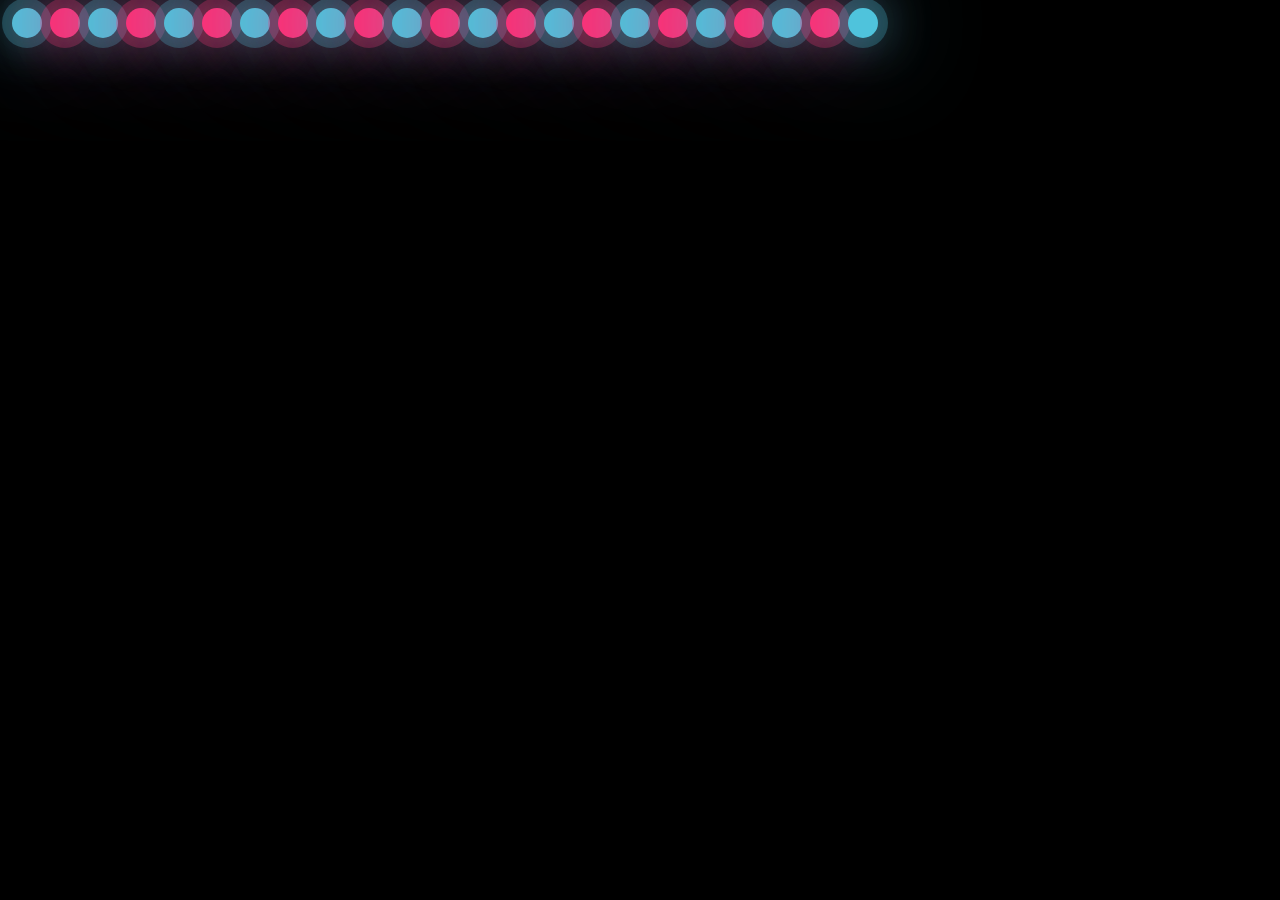
<file: Project 2/bakcground.html>
<!DOCTYPE html>
<html lang="en">
<head>
    <meta charset="UTF-8">
    <meta http-equiv="X-UA-Compatible" content="IE=edge">
    <meta name="viewport" content="width=device-width, initial-scale=1.0">
    <title>Document</title>
     <style>
        *{
            background: black;
        }
        
        .bubbles{
          position: relative;
          display: flex;
        }
        .bubbles span{
          position: relative;
          width: 30px;
          height: 30px;
          background: #4fc3dc;
          margin: 0 4px;
          border-radius: 50%;
          box-shadow: 0 0 0 10px #4fc3dc44,
          0 0 50px #4fc3dc,
          0 0 100px #4fc3dc;
          animation: animate 15s linear infinite;
          animation-duration: calc(125s / var(--i));
        }
        .bubbles  span:nth-child(even)
        {
            background: #ff2d75;
            box-shadow: 0 0 0 10px #ff2d7544,
            0 0 50px #ff2d75,
          0 0 100px #ff2d75;

        }
        @keyframes animate
        {
            0%{
                transform: translateY(100vh)scale(0);

            }
            100%{
                transform: translateY(-10vh)scale(1);   
            }
        }
     </style>
</head>
<body>
    <div class="container"></div>
    <div class="bubbles">
        <span style="--i:11;"></span>
        <span style="--i:12;"></span>
        <span style="--i:18;"></span>
        <span style="--i:14;"></span>
        <span style="--i:16;"></span>
        <span style="--i:14;"></span>
        <span style="--i:19;"></span>
        <span style="--i:11;"></span>
        <span style="--i:24;"></span>
        <span style="--i:30;"></span>
        <span style="--i:15;"></span>
        <span style="--i:19;"></span>
        <span style="--i:16;"></span>
        <span style="--i:17;"></span>
        <span style="--i:25;"></span>
        <span style="--i:26;"></span>
        <span style="--i:24;"></span>
        <span style="--i:17;"></span>
        <span style="--i:09;"></span>
        <span style="--i:29;"></span>
        <span style="--i:26;"></span>
        <span style="--i:21;"></span>
        <span style="--i:19;"></span>
       
    </div>
</body>
</html>
</file>
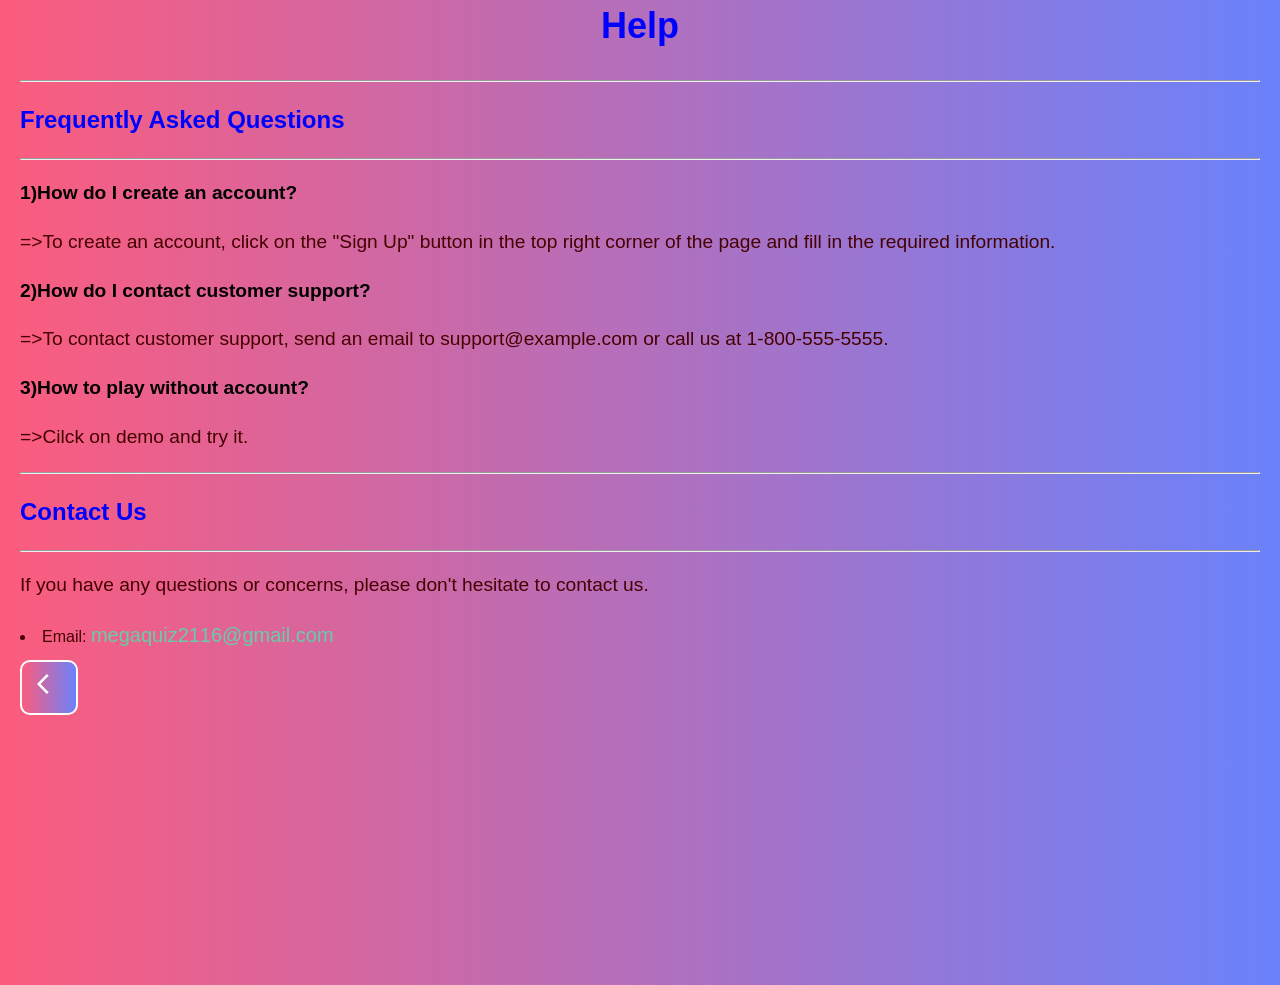
<file: Project 2/HELP.html>
<!DOCTYPE html>
<html>

<head>
	<meta name="viewport" content="width=device-width, initial-scale=1">
	<title>Help Page</title>
	<style>
		body {
			font-family: Arial, sans-serif;
			background-color: #fff;
			margin: 0;
			padding: 0;
		}

		header {

			background: linear-gradient(to right, #fc5c7d, #6a82fb);
			color: #fff;
			padding: 5px;
			text-align: center;

		}

		h1 {
			margin: 0;
			font-size: 36px;
			color: blue;

		}

		.container {


			padding: 20px;

			line-height: 1.5;
			background: linear-gradient(to right, #fc5c7d, #6a82fb);
			color: #450000;
		}

		h2 {
			font-size: 24px;
			/*argin-top: 40px;*/
			color: blue;


		}

		p {
			line-height: 1.5;
			margin-bottom: 20px;
			font-size: larger;

		}

		strong {
			color: black;

		}

		ul {
			list-style-type: none;
			padding: 0;
		}

		li {
			margin-bottom: 10px;

		}

		a {
			color: mediumaquamarine;
			text-decoration: none;
			font-family: 'Segoe UI', Tahoma, Geneva, Verdana, sans-serif;
			font-size: 20px;
		}

		a:hover {
			color: #fff;
		}

		button {
			margin-bottom: 250px;

			background: linear-gradient(to right, #fc5c7d, #6a82fb);
			border: 2px solid #fff;
			padding: 10px 15px;
			color: white;
			border-radius: 10px;
			font-size: 26px;
			cursor: pointer;
			transition: all 0.3s;
		}

		img {

			padding-right: 1150px;
		}
	</style>
</head>

<body>
	<header>

		<h1>Help </h1>
	</header>

	<div class="container">
		<hr>
		<h2>Frequently Asked Questions</h2>
		<hr>
		</hr>

		<ul>
			<li>
				<p><strong>1)How do I create an account?</strong></p>
				<p>=>To create an account, click on the "Sign Up" button in the top right corner of the page and fill in
					the required information.</p>
			</li>
			<li>
				<p><strong>2)How do I contact customer support?</strong></p>
				<p>=>To contact customer support, send an email to support@example.com or call us at 1-800-555-5555.</p>
			</li>
			<li>

				<p><strong>3)How to play without account?</strong></p>
				<p>=>Cilck on demo and try it.</p>
			</li>
		</ul>

		<hr>
		</hr>
		<h2>Contact <span>Us</span></h2>
		<hr>
		</hr>
		<p>If you have any questions or concerns, please don't hesitate to contact us.</p>

		<li>Email: <a href="mail to:megaquiz2116@gmail.com">megaquiz2116@gmail.com</a></li>
		<a href="Home.php"><button><svg xmlns="http://www.w3.org/2000/svg" width="24" height="24" viewBox="0 0 24 24">
					<path fill="currentColor" d="M11.67 3.87L9.9 2.1L0 12l9.9 9.9l1.77-1.77L3.54 12z" />
				</svg>

				</ul>


	</div>
</body>

</html>
</file>
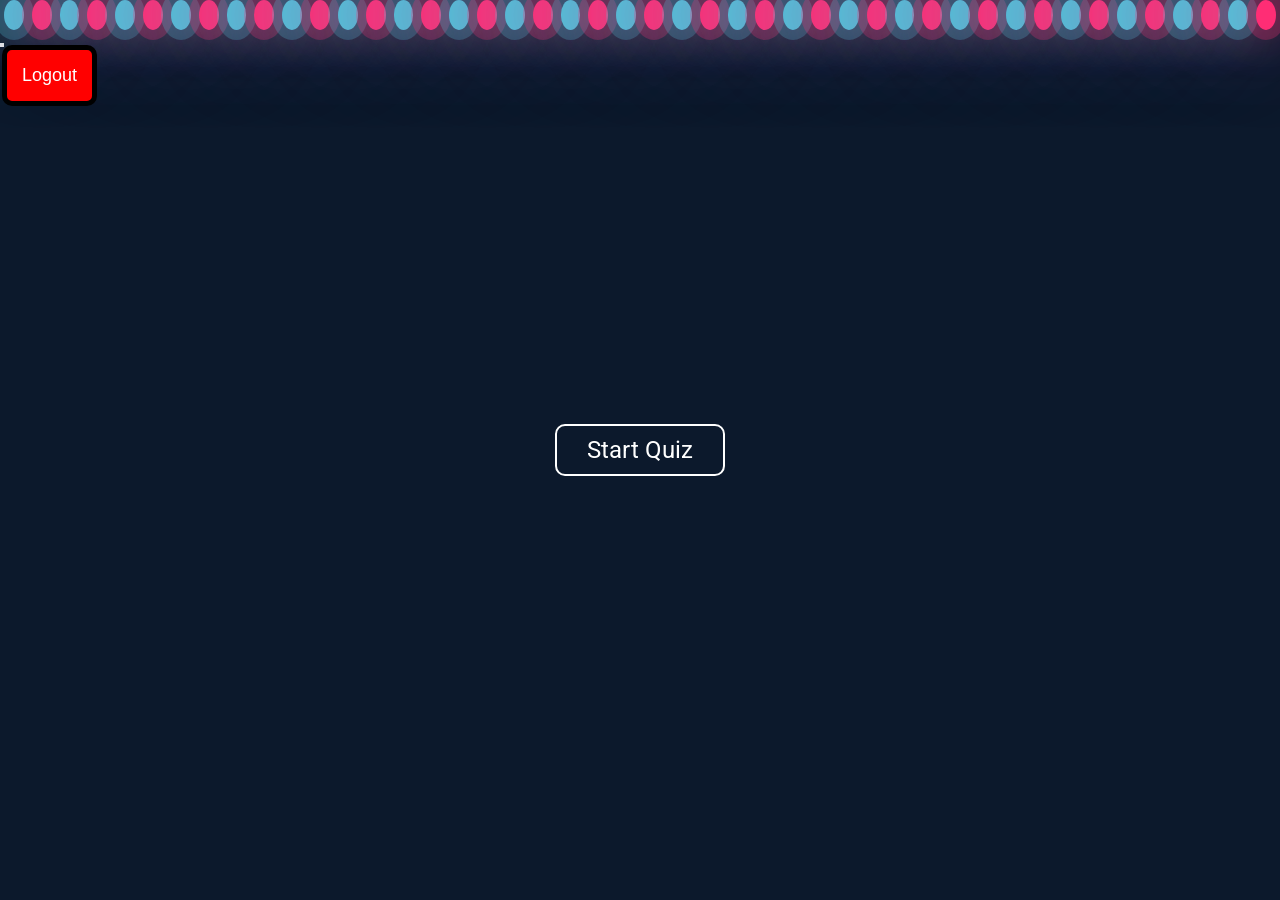
<file: Project 2/index1.html>
<!DOCTYPE html>
<html lang="en">
<head>
    <style>
        .bubbles{
          position: relative;
          display: flex;
        }
        .bubbles span{
          position: relative;
          width: 30px;
          height: 30px;
          background: #4fc3dc;
          margin: 0 4px;
          border-radius: 50%;
          box-shadow: 0 0 0 10px #4fc3dc44,
          0 0 50px #4fc3dc,
          0 0 100px #4fc3dc;
          animation: animate 15s linear infinite;
          animation-duration: calc(125s / var(--i));
        }
        .bubbles  span:nth-child(even)
        {
            background: #ff2d75;
            box-shadow: 0 0 0 10px #ff2d7544,
            0 0 50px #ff2d75,
          0 0 100px #ff2d75;

        }
        @keyframes animate
        {
            0%{
                transform: translateY(100vh)scale(0);

            }
            100%{
                transform: translateY(-10vh)scale(1);   
            }
        }
       .logout{
         background-color: red;
           padding: 15px;
          
         position: fixed;
            border:5px  solid  black;
           font-size: 18px;
           border-radius: 10px;
           cursor: pointer;
           color: #fff;
         
           text-align: center;
           text-decoration: none;
        
           
        }
       
        .logout:hover{
            background:  white;
            color: black;
        }
    </style>
    <meta charset="UTF-8">
    <meta http-equiv="X-UA-Compatible" content="IE=edge">
    <meta name="viewport" content="width=device-width, initial-scale=1.0">
    <title>My Quiz</title>
    <link rel="stylesheet" href="https://cdnjs.cloudflare.com/ajax/libs/font-awesome/4.7.0/css/font-awesome.min.css">
    <link rel="stylesheet" href="style1.css">
</head>
<body>
    <div class="start_quiz">Start Quiz</div>
    <div class="container"></div>
    <div class="bubbles">
        <span style="--i:11;"></span>
        <span style="--i:12;"></span>
        <span style="--i:18;"></span>
        <span style="--i:14;"></span>
        <span style="--i:16;"></span>
        <span style="--i:14;"></span>
        <span style="--i:19;"></span>
        <span style="--i:11;"></span>
        <span style="--i:10;"></span>
        <span style="--i:15;"></span>
        <span style="--i:14;"></span>
        <span style="--i:17;"></span>
        <span style="--i:14;"></span>
        <span style="--i:17;"></span>
        <span style="--i:19;"></span>
        <span style="--i:14;"></span>
        <span style="--i:15;"></span>
        <span style="--i:17;"></span>
        <span style="--i:09;"></span>
        <span style="--i:17;"></span>
        <span style="--i:19;"></span>
        <span style="--i:15;"></span>
        <span style="--i:19;"></span>
        <span style="--i:11;"></span>
        <span style="--i:12;"></span>
        <span style="--i:18;"></span>
        <span style="--i:14;"></span>
        <span style="--i:16;"></span>
        <span style="--i:14;"></span>
        <span style="--i:19;"></span>
        <span style="--i:11;"></span>
        <span style="--i:10;"></span>
        <span style="--i:15;"></span>
        <span style="--i:14;"></span>
        <span style="--i:17;"></span>
        <span style="--i:14;"></span>
        <span style="--i:17;"></span>
        <span style="--i:19;"></span>
        <span style="--i:14;"></span>
        <span style="--i:15;"></span>
        <span style="--i:17;"></span>
        <span style="--i:09;"></span>
        <span style="--i:17;"></span>
        <span style="--i:19;"></span>
        <span style="--i:15;"></span>
        <span style="--i:19;"></span>
    </div>
</body>
    <div class="quiz-box inactive">
        <h2 class="que_text"></h2>
        <div class="options">
        </div>
        <div class="quiz-footer">
            <div class="footer-left">
                <span class="count_que"></span> of <span class="total_que"></span> Questions
            </div>
            <div class="footer-right">
                <div class="next-btn inactive">Next Question</div>
            </div>
        </div>
    </div>


    <div class="result-box inactive">
        <h2>Result</h2>
        <div class="result">
            <h3 class="total-que">Total Questions : <span></span></h3>
            <h3 class="right-ans">Right Answers : <span></span></h3>
            <h3 class="wrong-ans">Wrong Answers : <span></span></h3>
            <h3 class="percentage">Percentage : <span></span></h3>
        </div>
        <div class="result-footer">
            <div class="again-quiz">Again Quiz</div>
            <div class="exit">Exit</div>
        </div>
    </div>

    <script src="question1.js"></script>
    <script src="script.js"></script>
        
      
      
      <button><p style= ><a href="logout.php" class="logout"> Logout</a></button></p>
      
       
     
             
      
</body>

</html>
</file>
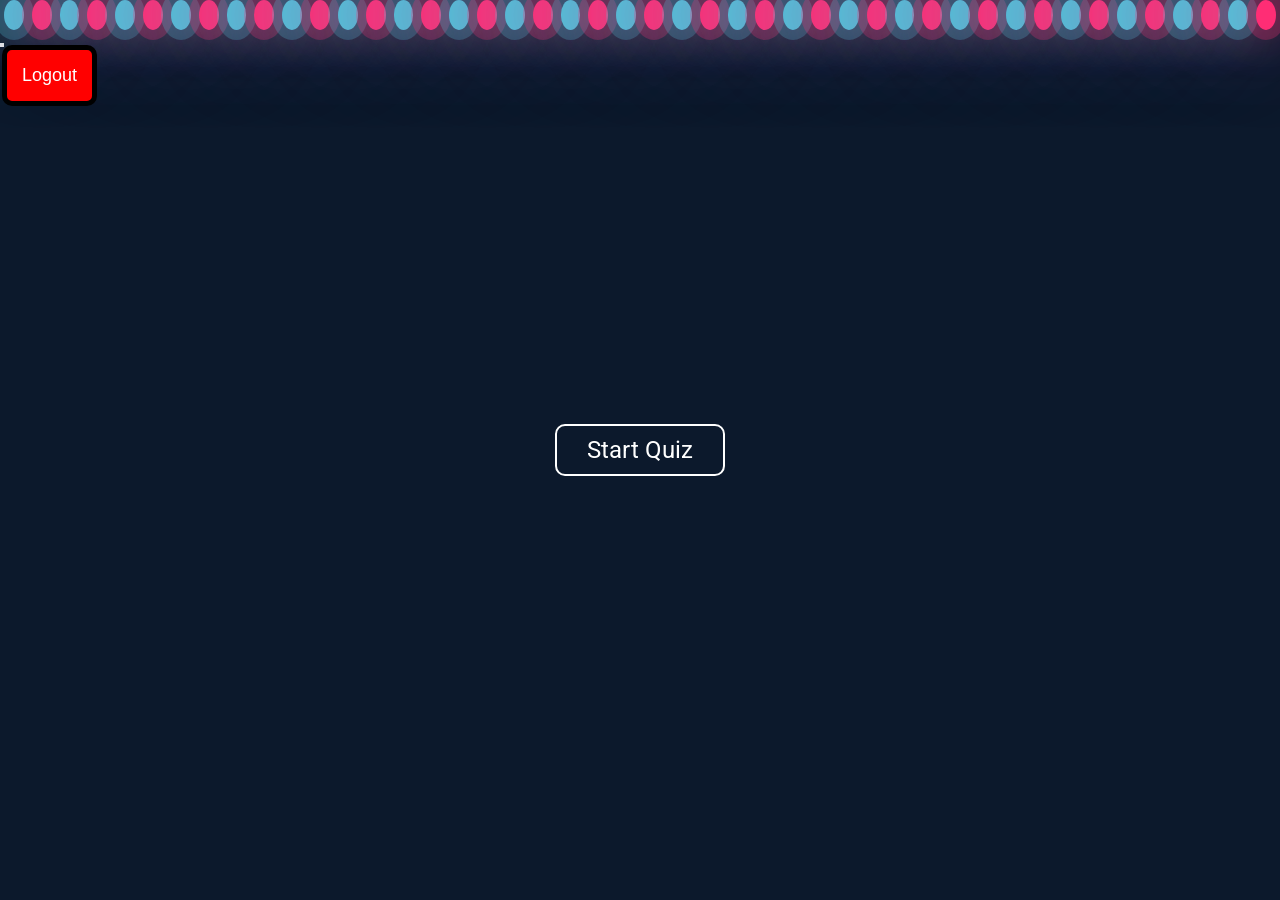
<file: Project 2/index2.html>
<!DOCTYPE html>
<html lang="en">
<head>
    <style>
        .bubbles{
          position: relative;
          display: flex;
        }
        .bubbles span{
          position: relative;
          width: 30px;
          height: 30px;
          background: #4fc3dc;
          margin: 0 4px;
          border-radius: 50%;
          box-shadow: 0 0 0 10px #4fc3dc44,
          0 0 50px #4fc3dc,
          0 0 100px #4fc3dc;
          animation: animate 15s linear infinite;
          animation-duration: calc(125s / var(--i));
        }
        .bubbles  span:nth-child(even)
        {
            background: #ff2d75;
            box-shadow: 0 0 0 10px #ff2d7544,
            0 0 50px #ff2d75,
          0 0 100px #ff2d75;

        }
        @keyframes animate
        {
            0%{
                transform: translateY(100vh)scale(0);

            }
            100%{
                transform: translateY(-10vh)scale(1);   
            }
        }
       .logout{
         background-color: red;
           padding: 15px;
          
         position: fixed;
            border:5px  solid  black;
           font-size: 18px;
           border-radius: 10px;
           cursor: pointer;
           color: #fff;
         
           text-align: center;
           text-decoration: none;
        
           
        }
       
        .logout:hover{
            background:  white;
            color: black;
        }
        .sign{
                  border: 2px solid #fff;
                border-radius: 5px;
                padding: 10px 20px;
                font-size: 24px;
                cursor: pointer;
                transition: all 0.3s;
               
                
                
        }
        .result-footer .sign{
                background: #fff;
                color: #911ae2;
                border-color: #fff;
    
        }
        .sign a{
            
            text-decoration: none;
            color: black;
        }
        .result-footer .sign:hover{
            background: #911ae2;
            color: #fff;
            border-color: #911ae2;
        }
    </style>
    <meta charset="UTF-8">
    <meta http-equiv="X-UA-Compatible" content="IE=edge">
    <meta name="viewport" content="width=device-width, initial-scale=1.0">
    <title>My Quiz</title>
    <link rel="stylesheet" href="https://cdnjs.cloudflare.com/ajax/libs/font-awesome/4.7.0/css/font-awesome.min.css">
    <link rel="stylesheet" href="style1.css">
</head>
<body>
    <div class="start_quiz">Start Quiz</div>
    <div class="container"></div>
    <div class="bubbles">
        <span style="--i:11;"></span>
        <span style="--i:12;"></span>
        <span style="--i:18;"></span>
        <span style="--i:14;"></span>
        <span style="--i:16;"></span>
        <span style="--i:14;"></span>
        <span style="--i:19;"></span>
        <span style="--i:11;"></span>
        <span style="--i:10;"></span>
        <span style="--i:15;"></span>
        <span style="--i:14;"></span>
        <span style="--i:17;"></span>
        <span style="--i:14;"></span>
        <span style="--i:17;"></span>
        <span style="--i:19;"></span>
        <span style="--i:14;"></span>
        <span style="--i:15;"></span>
        <span style="--i:17;"></span>
        <span style="--i:09;"></span>
        <span style="--i:17;"></span>
        <span style="--i:19;"></span>
        <span style="--i:15;"></span>
        <span style="--i:19;"></span>
        <span style="--i:11;"></span>
        <span style="--i:12;"></span>
        <span style="--i:18;"></span>
        <span style="--i:14;"></span>
        <span style="--i:16;"></span>
        <span style="--i:14;"></span>
        <span style="--i:19;"></span>
        <span style="--i:11;"></span>
        <span style="--i:10;"></span>
        <span style="--i:15;"></span>
        <span style="--i:14;"></span>
        <span style="--i:17;"></span>
        <span style="--i:14;"></span>
        <span style="--i:17;"></span>
        <span style="--i:19;"></span>
        <span style="--i:14;"></span>
        <span style="--i:15;"></span>
        <span style="--i:17;"></span>
        <span style="--i:09;"></span>
        <span style="--i:17;"></span>
        <span style="--i:19;"></span>
        <span style="--i:15;"></span>
        <span style="--i:19;"></span>
    </div>
</body>
    <div class="quiz-box inactive">
        <h2 class="que_text"></h2>
        <div class="options">
        </div>
        <div class="quiz-footer">
            <div class="footer-left">
                <span class="count_que"></span> of <span class="total_que"></span> Questions
            </div>
            <div class="footer-right">
                <div class="next-btn inactive">Next Question</div>
            </div>
        </div>
    </div>


    <div class="result-box inactive">
        <h2>Result</h2>
        <div class="result">
            <h3 class="total-que">Total Questions : <span></span></h3>
            <h3 class="right-ans">Right Answers : <span></span></h3>
            <h3 class="wrong-ans">Wrong Answers : <span></span></h3>
            <h3 class="percentage">Percentage : <span></span></h3>
        </div>
        <div class="result-footer">
            <div class="again-quiz">Again Quiz</div>
            <div class="exit">Exit</div>
            <div class="sign" ><a href="sign.php" class="no-underline">Sign</a></div>
            
        </div>
    </div>

    <script src="demo.js"></script>
    <script src="script.js"></script>
        
      
      
      <button><p style= ><a href="logout.php" class="logout"> Logout</a></button></p>
       
       
     
             
      
</body>

</html>
</file>
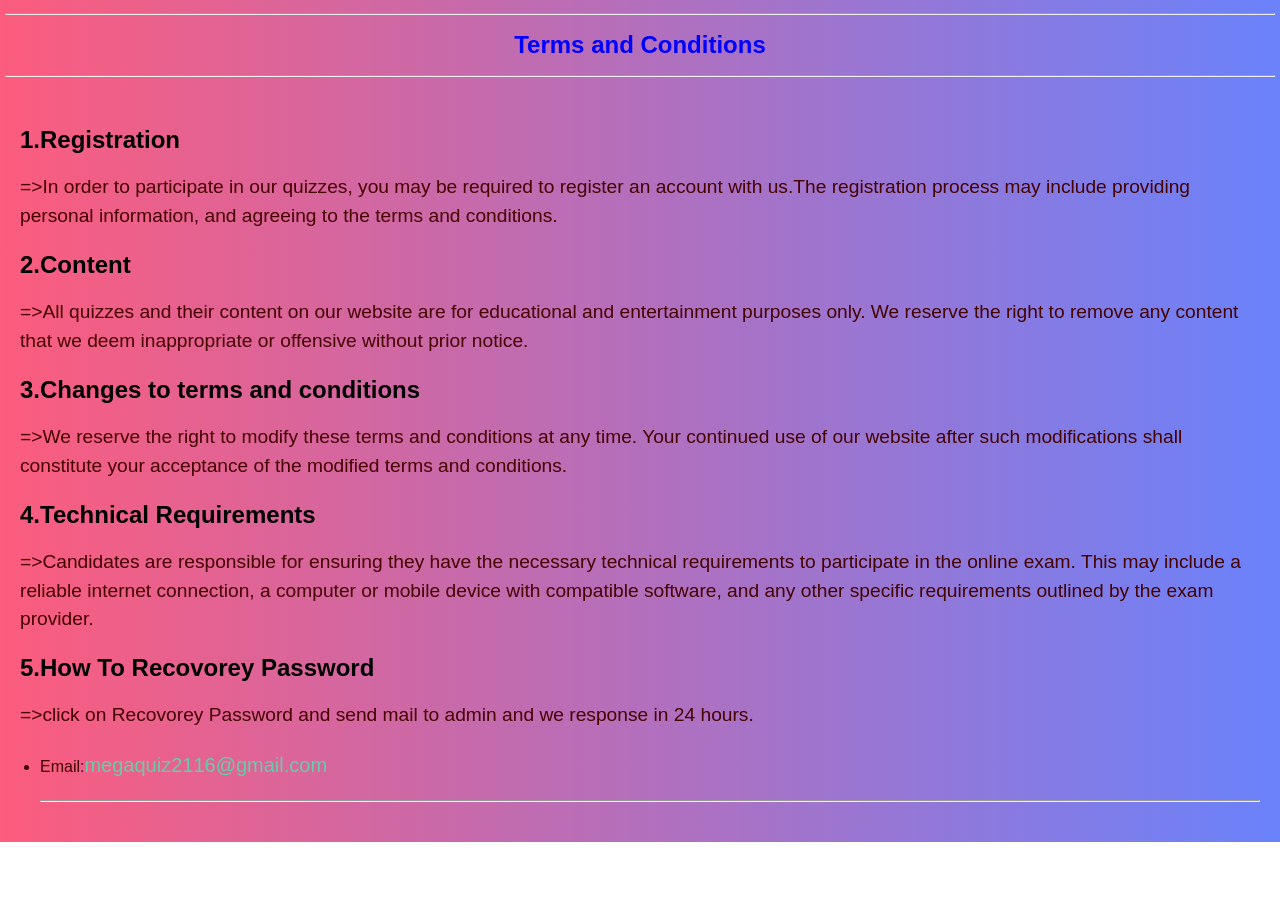
<file: Project 2/tc.html>
<!DOCTYPE html>
<html>
<head>
	<title>Terms and Conditions</title>
	<style>
		body {
			font-family: Arial, sans-serif;
			background-color: #fff;
			margin: 0;
			padding: 0;
			
		}

		header {
			/*background-color: #444;*/
            background:linear-gradient(to right, #fc5c7d, #6a82fb);
			color: #fff;
			padding: 5px;
			text-align: center;
		}

		main {
            padding: 20px;
        
            line-height: 1.5;
            background:linear-gradient(to right, #fc5c7d, #6a82fb);
				  color: #450000;
		}
        h1 {
			font-size: 24px;
			/*argin-top: 40px;*/
            color: blue ;
            line-height: normal;
           	}  
		p {
			line-height: 1.5;
			margin-bottom: 20px;
            font-size: larger;
		}
        strong{
            color: black;
        }

		ul {
			margin-bottom: 20px;
			padding-left: 20px;
		}

		li {
			margin-bottom: 20px;
		}
        a {
			color: mediumaquamarine;
			text-decoration: none;
            font-family: 'Segoe UI', Tahoma, Geneva, Verdana, sans-serif;
            font-size: 20px;
		}
        a:hover {
			color: #fff;
		}
	</style>
</head>
<body>
	<header>
		<hr><h1>Terms and Conditions</h1><hr>
	</header>

	<main>
		<h1><strong>1.Registration</strong></h1>
		<p>=>In order to participate in our quizzes, you may be required to register an account with us.The registration process may include providing personal information, and agreeing to the terms and conditions.</p>

		<h1><strong>2.Content</strong></h1>
		<p>=>All quizzes and their content on our website are for educational and entertainment purposes only. We reserve the right to remove any content that we deem inappropriate or offensive without prior notice.</p>
       
        <h1><strong>3.Changes to terms and conditions</strong></h1>
		<p>=>We reserve the right to modify these terms and conditions at any time. Your continued use of our website after such modifications shall constitute your acceptance of the modified terms and conditions.</p>
       
        <h1><strong>4.Technical Requirements</strong></h1>
		<p>=>Candidates are responsible for ensuring they have the necessary technical requirements to participate in the online exam. This may include a reliable internet connection, a computer or mobile device with compatible software, and any other specific requirements outlined by the exam provider.</p>
	
        <h1><strong>5.How To Recovorey Password</strong></h1>
		<p>=>click on Recovorey Password and send mail to admin and we response in 24 hours.</p>
        <ul>
			<li>Email:<a href="mail to:megaquiz2116@gmail.com">megaquiz2116@gmail.com</a></li>
<hr>
			</ul>
		</main>
  </body>
</html>
</file>
<file: Project 2/style1.css>
@import url('https://fonts.googleapis.com/css2?family=Roboto:wght@100;400;700&display=swap');

* {
    margin: 0;
    padding: 0;
    box-sizing: border-box;
    padding-top: 0px;

}

html {
    overflow: hidden;
}

body {

    background: #0c192c;
    font-family: 'Roboto', sans-serif;

}


.start_quiz {
    position: absolute;
    top: 50%;
    left: 50%;
    transform: translate(-50%, -50%);
    border: 2px solid #fff;
    padding: 10px 30px;
    color: white;
    border-radius: 10px;
    font-size: 24px;
    cursor: pointer;
    transition: all 0.3s;

}

.start_quiz:hover {
    background: #fff;
    color: #911ae2;
}

.inactive {
    display: none;
}

.disabled {
    pointer-events: none;
}

.quiz-box {
    position: absolute;
    top: 50%;
    left: 50%;
    transform: translate(-50%, -50%);
    color: #fff;
    border: 2px solid #fff;
    box-shadow: 0 0 10px #777;
    padding: 50px;
    width: 100%;
    max-width: 600px;
    background: rgba(0, 0, 0, 0.5);
}

.quiz-box h2 {
    font-size: 30px;
}

.quiz-box .option {
    font-size: 18px;
    border: 2px solid #fff;
    margin: 20px 0;
    padding: 12px 15px;
    border-radius: 5px;
    transition: all 0.3s;
    cursor: pointer;
    position: relative;

}

.quiz-box .option .fa {
    position: absolute;
    top: 6px;
    right: 10px;
    font-size: 30px;
}


.quiz-box .option.incorrect {
    background: rgb(241, 153, 153);
    color: rgb(184, 12, 12);
    border-color: rgb(184, 12, 12);
}

.quiz-box .option.correct {
    background: rgb(157, 246, 157);
    color: rgb(6, 138, 28);
    border-color: rgb(6, 138, 28);
}

.quiz-box .option:hover {
    background: #911ae2;
}

.quiz-footer {
    margin-top: 50px;
    padding-top: 30px;
    border-top: 2px dashed #fff;
    display: flex;
    justify-content: space-between;
    align-items: center;
    height: 100px;
}

.count_que,
.total_que {
    font-weight: bolder;
    font-size: 20px;
}

.footer-left {
    font-size: 18px;
}

.next-btn {
    font-size: 18px;
    border: 2px solid #fff;
    border-radius: 5px;
    padding: 10px;
    cursor: pointer;
    transition: all 0.3s;
}

.next-btn:hover {
    background: #fff;
    color: #911ae2;
}

.result-box {
    position: absolute;
    top: 50%;
    left: 50%;
    transform: translate(-50%, -50%);
    color: #fff;

    box-shadow: 0 0 10px #777;

    width: 100%;
    max-width: 450px;
    background: rgba(0, 0, 0, 0.5);
}

.result-box h2 {
    font-size: 36px;
    background: #fff;
    color: #911ae2;
    text-align: center;
    padding: 20px 0;
}

.result-box .result {
    padding: 40px;
}

.result-box h3 {
    font-size: 30px;
    margin-bottom: 10px;
}

.result-footer {
    display: flex;
    justify-content: space-around;
    padding-bottom: 30px;
}

.result-footer .again-quiz,
.result-footer .exit,
.result-footer .sign {
    border: 2px solid #fff;
    border-radius: 5px;
    padding: 10px 20px;
    font-size: 24px;
    cursor: pointer;
    transition: all 0.3s;
}

.result-footer .again-quiz {
    background: #911ae2;
    color: #fff;
    border-color: #911ae2;
}

.result-footer .again-quiz:hover {
    background: #fff;
    color: #911ae2;
    border-color: #fff;
}

.result-footer .exit {
    background: #fff;
    color: #911ae2;
    border-color: #fff;
}

.result-footer .exit:hover {
    background: #911ae2;
    color: #fff;
    border-color: #911ae2;
}
</file>
